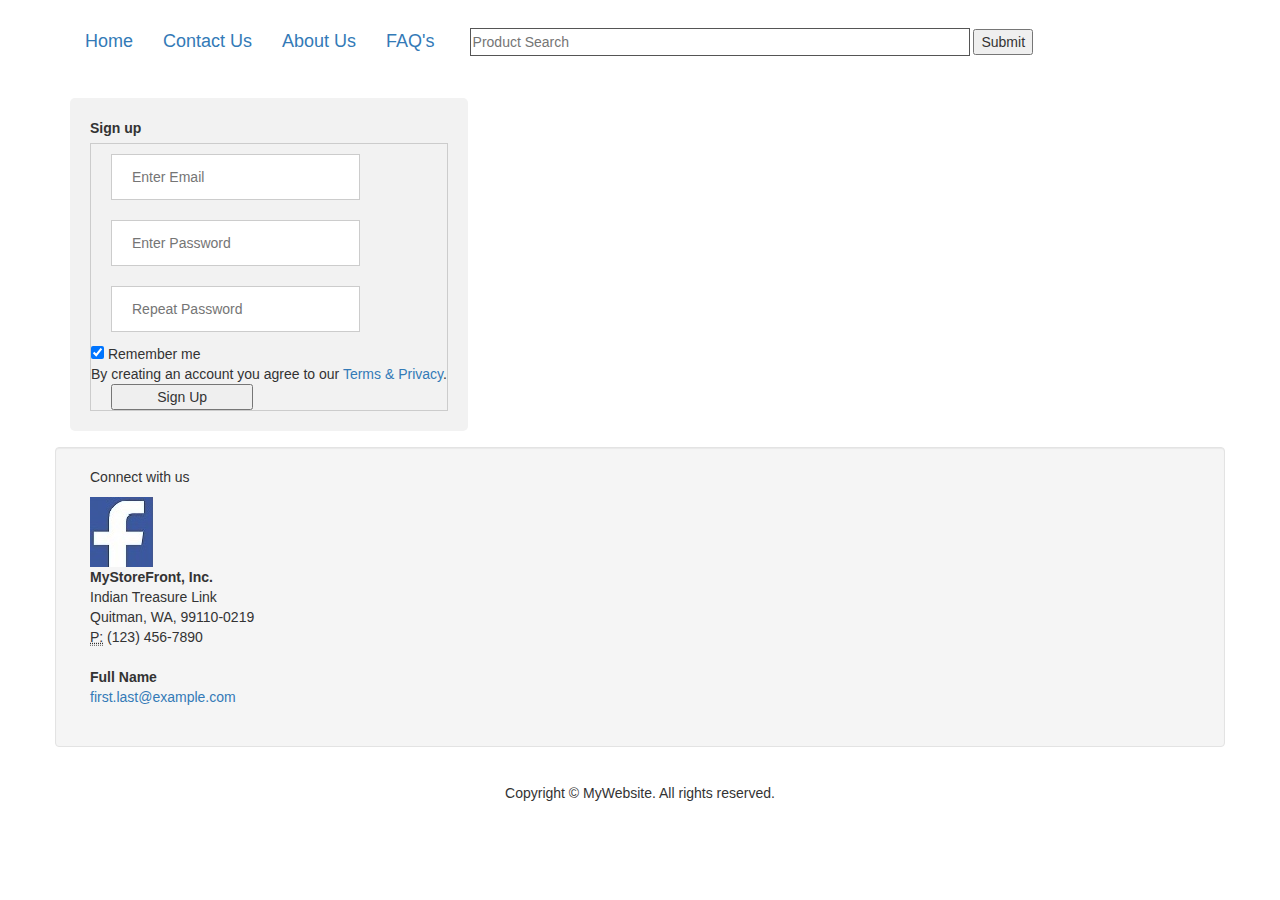
<file: Fresh_Fruit_Platform/newuser.html>
<!DOCTYPE html>
<html lang="en">
<head>
<meta charset="utf-8">
<meta http-equiv="X-UA-Compatible" content="IE=edge">
<meta name="viewport" content="width=device-width, initial-scale=1">
<title>Fruit Fresh Platform</title>

<!-- Bootstrap -->
<link rel="stylesheet" href="css/newuser.css">
<link rel="stylesheet" href="css/root.css">
<link rel="stylesheet" href="css/search.css">

<!-- HTML5 shim and Respond.js for IE8 support of HTML5 elements and media queries -->
<!-- WARNING: Respond.js doesn't work if you view the page via file:// -->
<!--[if lt IE 9]>
      <script src="https://oss.maxcdn.com/html5shiv/3.7.2/html5shiv.min.js"></script>
      <script src="https://oss.maxcdn.com/respond/1.4.2/respond.min.js"></script>
    <![endif]-->
</head>
<body>
	<nav>
		<div class="container">

				<!-- Brand and toggle get grouped for better mobile display -->
			<div class="navbar-header">
				<button type="button" class="navbar-toggle collapsed"
					data-toggle="collapse" data-target="#bs-example-navbar-collapse-1"
					aria-expanded="false">
					<span class="sr-only">Toggle navigation</span> <span
						class="icon-bar"></span> <span class="icon-bar"></span> <span
						class="icon-bar"></span>
				</button>
				<a class="navbar-brand" href="index.html">Home</a>
			</div>

			<!-- Collect the nav links, forms, and other content for toggling -->
			<div class="collapse navbar-collapse">
				<ul class="nav navbar-nav">
					<li class="active"><a href="#" class="navbar-brand">Contact Us <span
							class="sr-only">(current)</span></a></li>
					<li><a href="aboutus.html" class="navbar-brand">About Us</a></li>
					<li><a href="faqs.html" class="navbar-brand">FAQ's</a></li>

				</ul>
		<form role="search">
					<input type="text" class="searchinput" placeholder="Product Search">
                    <button type="submit" formaction="productdetail.html" >Submit</button>
				</form>
			</div>
			<!-- /.navbar-collapse -->

		</div>

			
		

		<!-- /.container-fluid -->
	</nav>
	<div class="container">
		<div class="newuserloginBackGround">
			<Label>Sign up</Label>
			<form style="border: 1px solid #ccc">
				<input type="text" placeholder="Enter Email" name="email" required
					class="newuserinput"> <br> <input type="password"
					placeholder="Enter Password" name="psw" required
					class="newuserinput"> <br> <input type="password"
					placeholder="Repeat Password" name="psw-repeat" required
					class="newuserinput"> <br> <input type="checkbox"
					checked="checked"> Remember me
				<p>
					By creating an account you agree to our <a href="#">Terms &
						Privacy</a>.
				</p>

				<div class="newuserclearfix">
					<button type="submit" class="newusersignupbtn">Sign Up</button>
				</div>

			</form>
		</div>
	</div>

	<div class="container well">

		<div class="col-xs-6 col-sm-6 col-md-6 col-lg-5">
			<p>Connect with us</p>
			<div>
				<img src="images/facebook-logo.jpg" alt="Thumbnail Image 1"
					class="img-responsive">
			</div>



			<address>
				<strong>MyStoreFront, Inc.</strong><br> Indian Treasure Link<br>
				Quitman, WA, 99110-0219<br> <abbr title="Phone">P:</abbr> (123)
				456-7890
			</address>
			<address>
				<strong>Full Name</strong><br> <a href="mailto:#">first.last@example.com</a>
			</address>

		</div>
	</div>

	<footer class="text-center">
		<div class="container">
			<div class="row">
				<div class="col-xs-12">
					<p>Copyright © MyWebsite. All rights reserved.</p>
				</div>
			</div>
		</div>
	</footer>
	<!-- jQuery (necessary for Bootstrap's JavaScript plugins) -->
	<script src="js/jquery-1.11.3.min.js"></script>

	<!-- Include all compiled plugins (below), or include individual files as needed -->
	<!-- <script src="js/bootstrap.js"></script> -->
</body>
</html>
</file>
<file: Fresh_Fruit_Platform/css/newuser.css>
/* Full-width input fields */
.newuserinput {
    width: 70%;
    padding: 12px 20px;
    margin: 10px 0;
    display: inline-block;
    border: 1px solid #ccc;
    box-sizing: border-box;
    margin-left: 20px;
}



/* Extra styles for the cancel button */
.newusercancelbtn {
    padding: 14px 20px;
    background-color: #f44336;
}

/* Float cancel and signup buttons and add an equal width */
.newusercancelbtn,.newusersignupbtn {float:left;width:40%;margin-left: 20px;margin-top:-10px;}

/* Add padding to container elements */
.container {
    padding: 16px;
}

/* The Modal (background) */
.modal {
    display: none; /* Hidden by default */
    position: fixed; /* Stay in place */
    z-index: 1; /* Sit on top */
    left: 0;
    top: 0;
    width: 100%; /* Full width */
    height: 100%; /* Full height */
    overflow: auto; /* Enable scroll if needed */
    background-color: rgb(0,0,0); /* Fallback color */
    background-color: rgba(0,0,0,0.4); /* Black w/ opacity */
    padding-top: 60px;
}

/* Modal Content/Box */
.modal-content {
    background-color: #fefefe;
    margin: 5% auto 15% auto; /* 5% from the top, 15% from the bottom and centered */
    border: 1px solid #888;
    width: 80%; /* Could be more or less, depending on screen size */
}

/* The Close Button (x) */
.close {
    position: absolute;
    right: 35px;
    top: 15px;
    color: #000;
    font-size: 40px;
    font-weight: bold;
}

.close:hover,
.close:focus {
    color: red;
    cursor: pointer;
}

/* Clear floats */
.newuserclearfix::after {
    content: "";
    clear: both;
    display: table;
}

/* Change styles for cancel button and signup button on extra small screens */
@media screen and (max-width: 300px) {
    .newusercancelbtn, .newusersignupbtn {
       width: 50%;
    }
}

.newuserloginBackGround {
	border-radius: 5px;
	background-color: #f2f2f2;
	padding: 20px;
	float: left !important;
    margin-right: -20px;
}

.newuserloginBackGround {
	border-radius: 5px;
	background-color: #f2f2f2;
	padding: 20px;
	float: left !important;
    margin-right: -20px;
}
</file>
<file: Fresh_Fruit_Platform/css/search.css>
.serchBackGround {
	border-radius: 5px;
	background-color: #f2f2f2;
	padding: 20px;
	float: top !important;
  
}

.searchinput {
    color: #555;
    margin-left: 20px;
    margin-top: 12px;
    width: 500px;  
    display: inline-block;
    box-sizing: border-box;
    border: 1px solid #555;
    height:28px;
}

.searchsubmit {
    width: 30%;
    padding: 12px 20px;
    margin: 10px 0;
    display: inline-block;
    border: 3px solid #ccc;
    box-sizing: border-box;
    margin-right: 35px;
    background-color: #f2f2f2;
}
</file>
